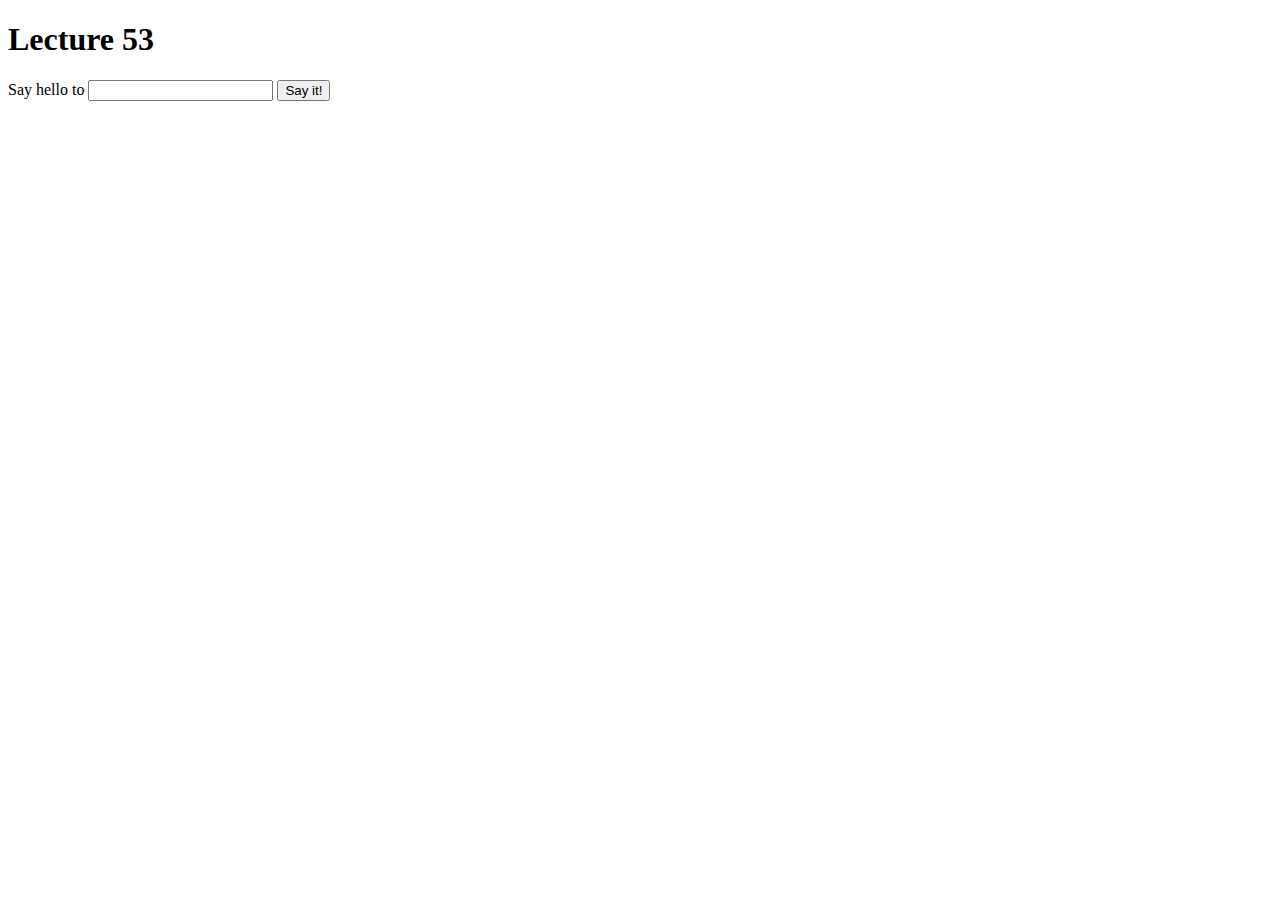
<file: examples/Lecture53/index.html>
<!doctype html>
<html lang="en">
  <head>
    <meta charset="utf-8">
  </head>
<body>
  <h1 id="title">Lecture 53</h1>
  
  <p>
    Say hello to 
    <input id="name" type="text">
    <button onclick="sayHello();">
      Say it!
    </button>
  </p>

  
  <div id="content"></div>

  <script src="js/script.js"></script>
</body>
</html>
</file>
